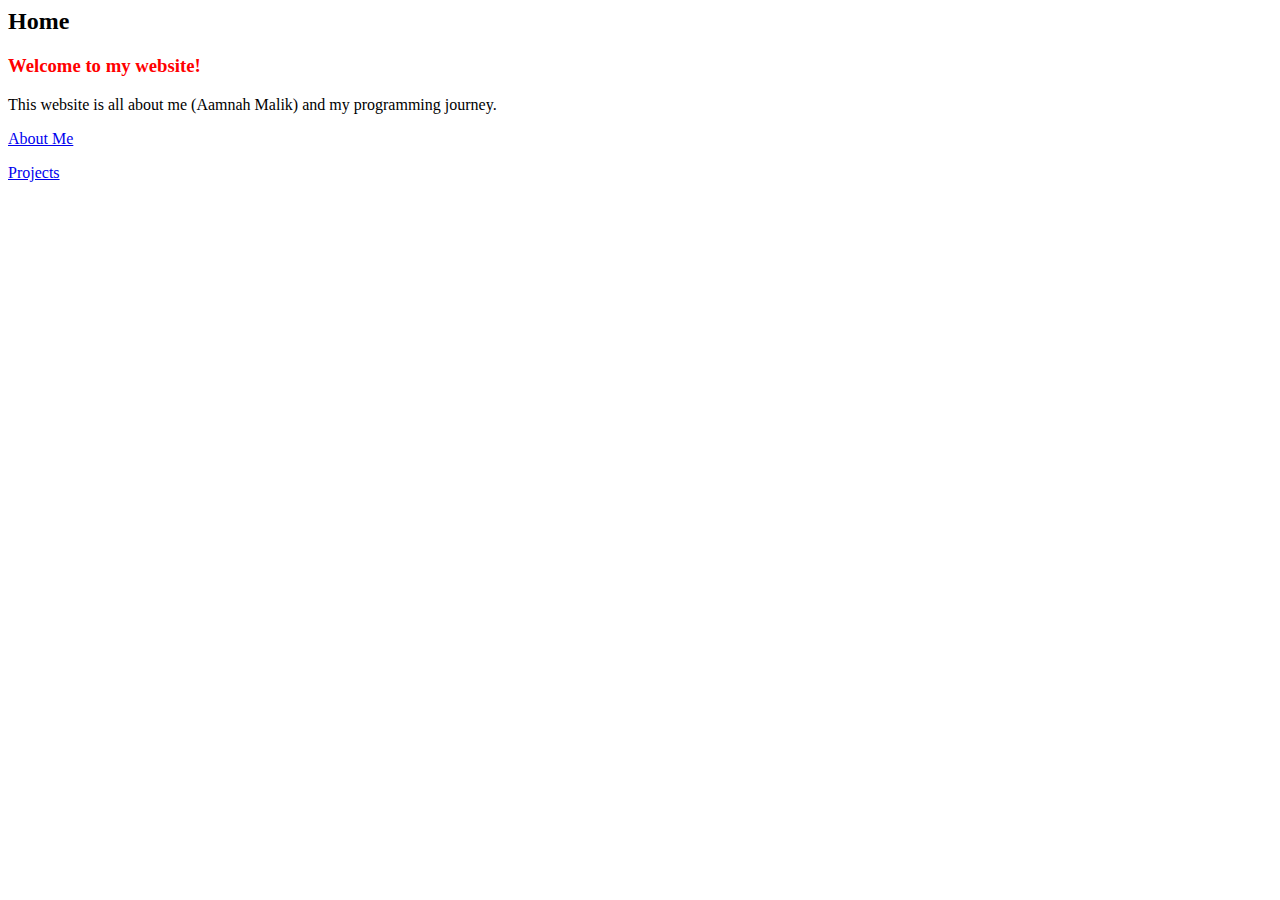
<file: index.html>
<html>
    <head>
        <title>Home Page</title>
    </head>

    <body>
        <h2 class="bold-red">Home</h2>
        <h3 style="color:red;">Welcome to my website!</h3> 
        <p>This website is all about me (Aamnah Malik) and my programming journey.</p>

        <a href="about.html">About Me</a>
        <p></p>
        <a href="projects.html">Projects</a>
    </body>
</html>
</file>
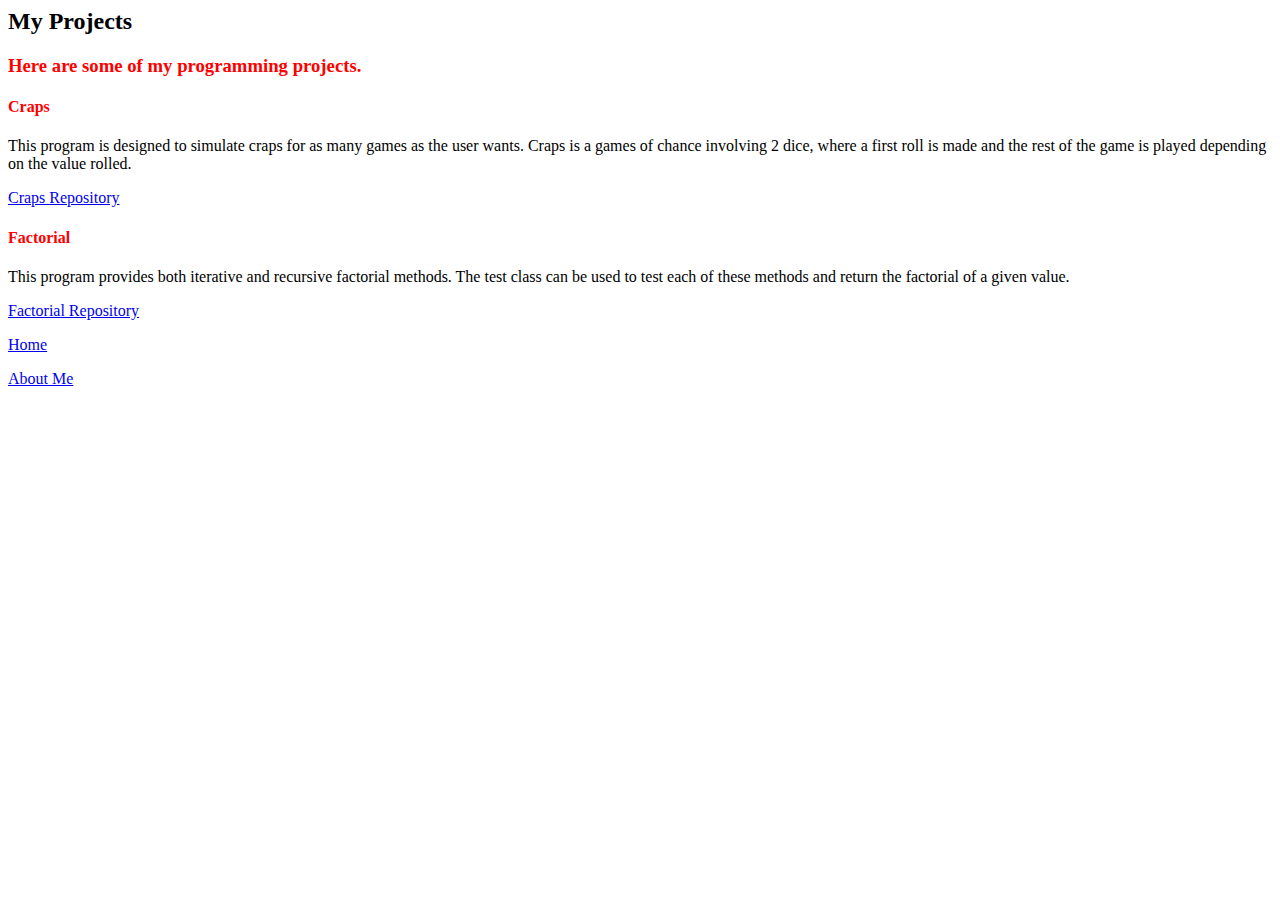
<file: projects.html>
<html>
    <head>
        <title>Projects</title>
    </head>

    <body>
        <h2 class="bold-red">My Projects</h2>

        <h3 style="color:red;">Here are some of my programming projects.</h3>

        <h4 style="color:red;">Craps</h4>
        <p>
            This program is designed to simulate craps for as many games as the user wants. Craps is a games
            of chance involving 2 dice, where a first roll is made and the rest of the game is played depending
            on the value rolled. 
        </p>
        <p>
            <a href="https://github.com/aamnahmalik/Craps.git">Craps Repository</a>
        </p>

        <h4 style="color:red;">Factorial</h4>
        <p>
            This program provides both iterative and recursive factorial methods. The test class can be used 
            to test each of these methods and return the factorial of a given value.
        </p>
        <p>
            <a href="https://github.com/aamnahmalik/Factorial.git">Factorial Repository</a>
        </p>

        <a href="index.html">Home</a>
        <p></p>
        <a href="about.html">About Me</a>
    </body>
</html>
</file>
